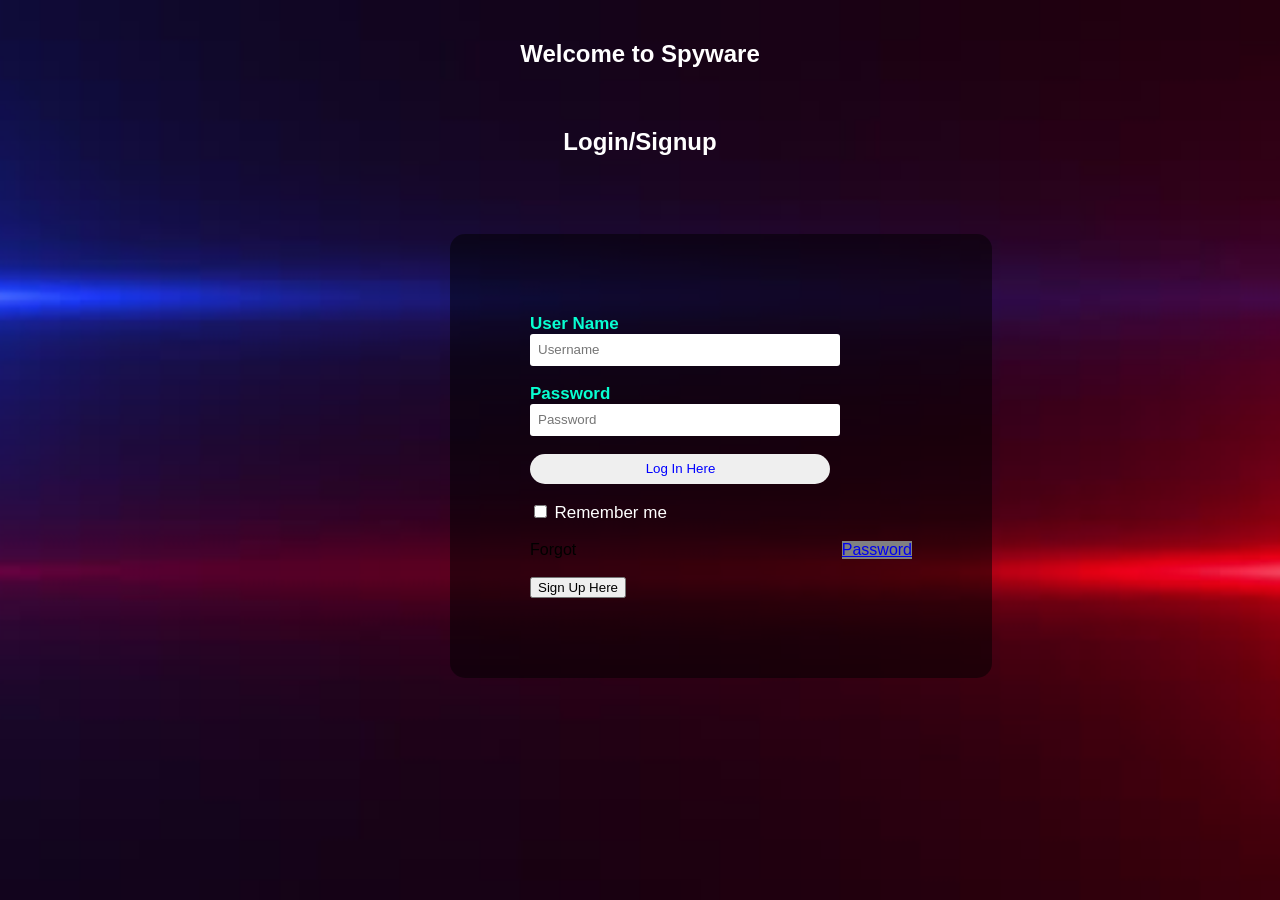
<file: FRONT_END/index.html>
<!DOCTYPE html>
<html>

<head>
    <title>Login Form</title>
    <link rel="stylesheet" type="text/css" href="style.css">
</head>

<body>
    <h2>Welcome to Spyware</h2>
    <h2>Login/Signup</h2><br>
    <div class="login">
        <form id="login" method="get" action="login.php">
            <label><b>User Name </b></label>
            <input type="text" name="Uname" id="Uname" placeholder="Username">
            <br><br>
            <label><b>Password </b></label>
            <input type="Password" name="Pass" id="Pass" placeholder="Password">
            <br><br>
            <!-- Added "Log In Here" button with link -->
            <input type="button" name="log" id="log" value="Log In Here" onclick="location.href='1_home_page.html'">
            <br><br>
            <input type="checkbox" id="check">
            <span>Remember me</span>
            <br><br>
            Forgot <a href="#">Password</a>
            
            <!-- Added "Sign Up Here" button -->
            <br><br>
            <input type="button" name="signup" id="signup" value="Sign Up Here" onclick="location.href='signup.html'">
        </form>
    </div>
</body>

</html>
</file>
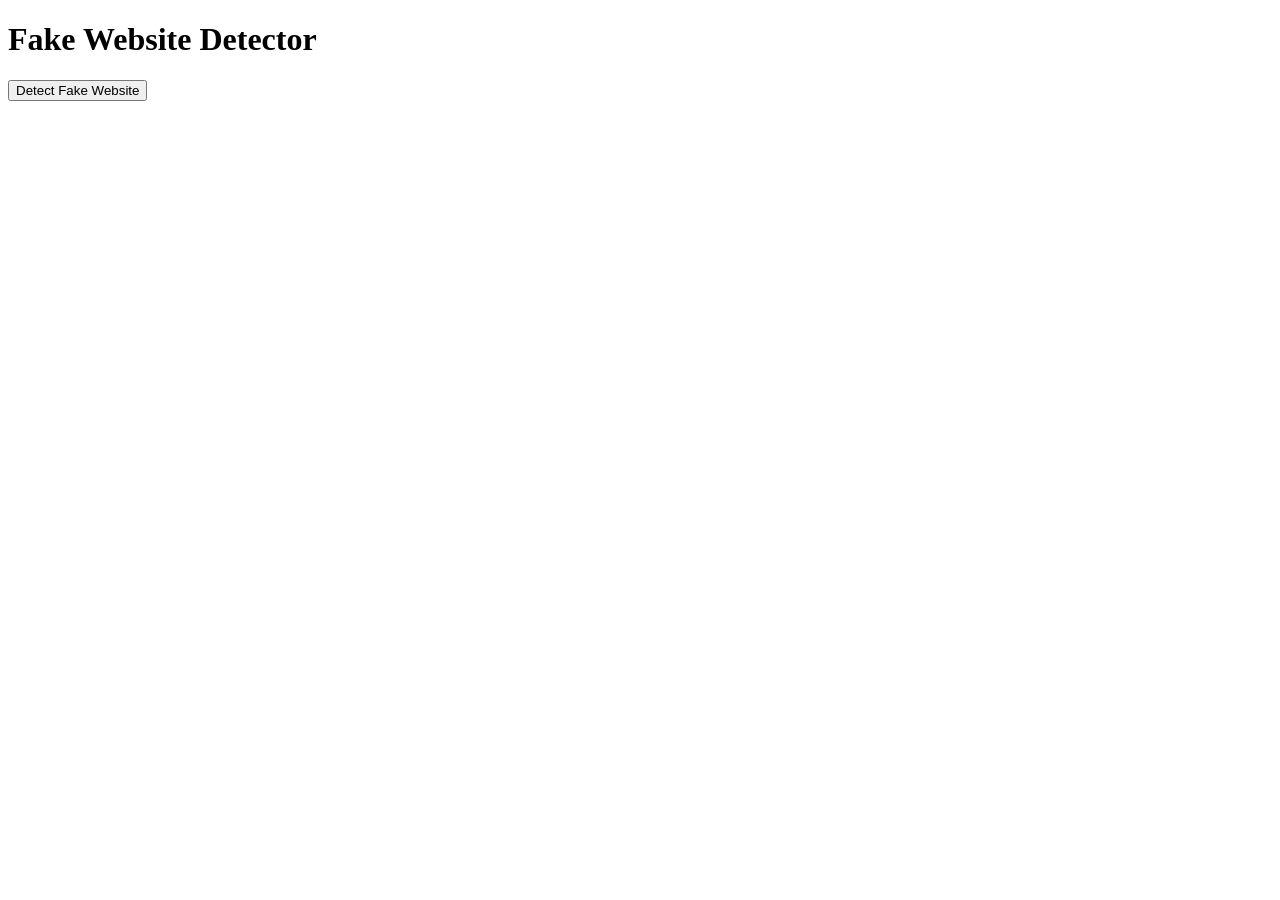
<file: Extension/popup.html>
<!DOCTYPE html>
<html lang="en">
<head>
  <meta charset="UTF-8">
  <meta name="viewport" content="width=device-width, initial-scale=1.0">
  <title>Fake Website Detector</title>
  <script src="popup.js" defer></script>
</head>
<body>
  <h1>Fake Website Detector</h1>
  <button id="detectButton">Detect Fake Website</button>
</body>
</html>
</file>
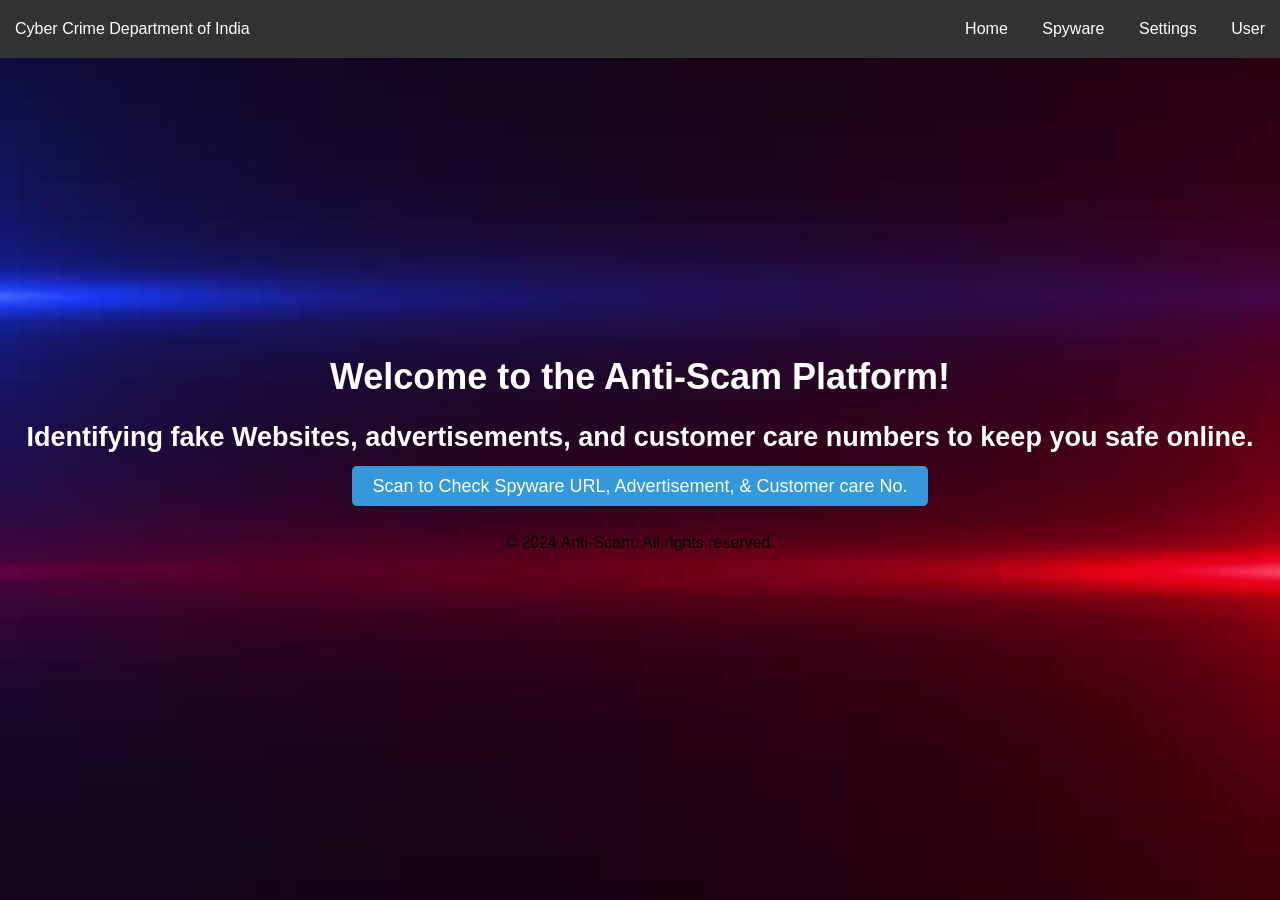
<file: FRONT_END/1_home_page.html>
<!DOCTYPE html>
<html lang="en">

<head>
    <meta charset="UTF-8">
    <meta name="viewport" content="width=device-width, initial-scale=1.0">
    <title>Anti-Scam Web</title>
    <link rel="stylesheet" href="style1.css">
</head>

<body>
    <nav>
        <div id="police-name">Cyber Crime Department of India</div>
        <div>
            <!-- Icons or buttons on the right side -->
            <a href="#">Home</a>
            <a href="2_scan_page.html">Spyware</a>
            <a href="3_setting.html">Settings</a>
            <a href="login.html">User</a>
        </div>
    </nav>
    
    <div id="app-container">
        <div id="app-purpose">
            <h1>Welcome to the Anti-Scam Platform!</h1>
            <h2>Identifying fake Websites, advertisements, and customer care numbers to keep you safe online.</h2>
        
            <!-- Button to Scan Spyware -->
            <div><a id="scan-button" href="2_scan_page.html">Scan to Check Spyware URL, Advertisement, & Customer care No.</a></div>
            <br>
        </div>
    </div>

    <!-- Footer Section -->
    <footer>
        <p>&copy; 2024 Anti-Scam. All rights reserved.</p>
    </footer>

    <script>
        // Your JavaScript code goes here
    </script>
</body>

</html>
</file>
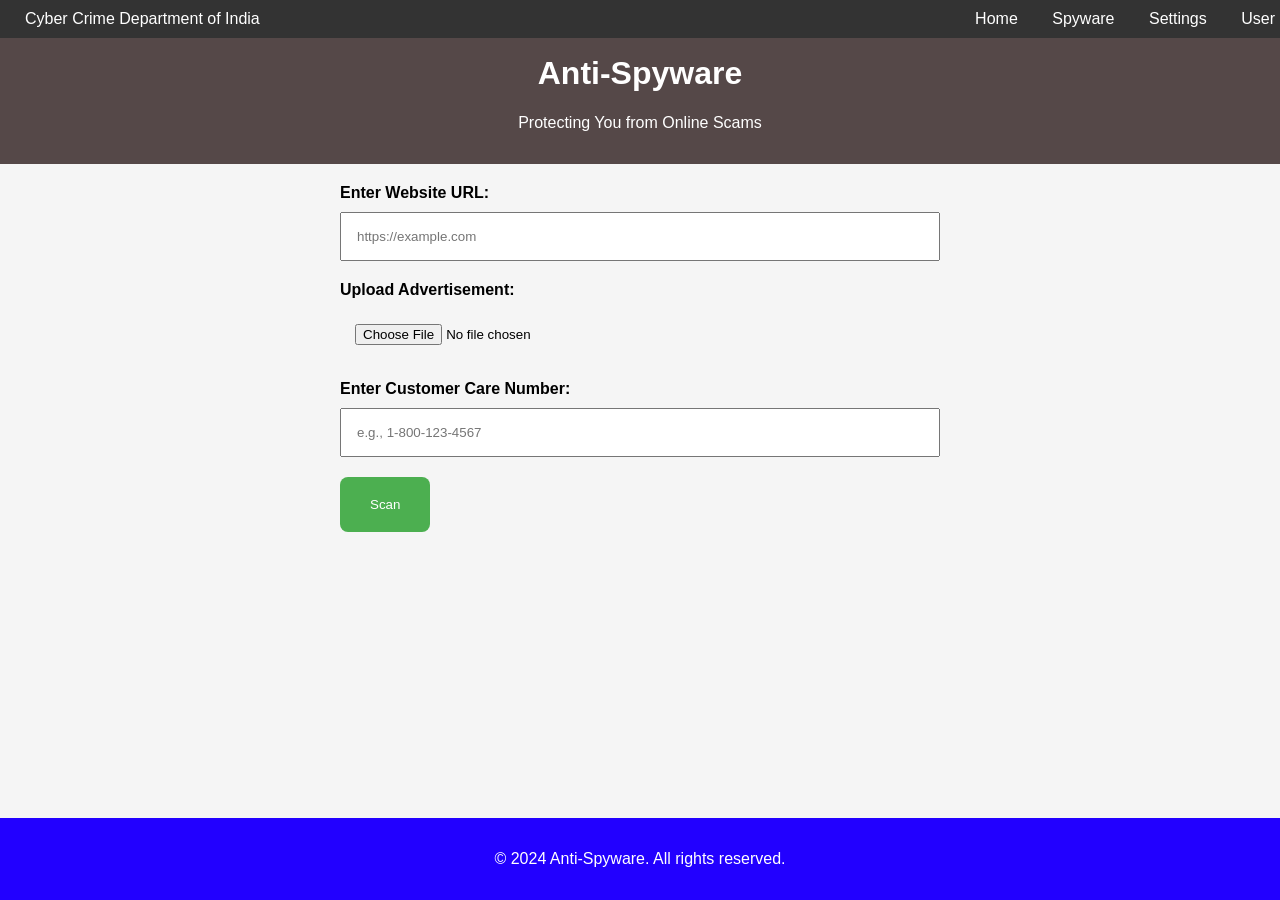
<file: FRONT_END/2_scan_page.html>
<!DOCTYPE html>
<html lang="en">

<head>
    <meta charset="UTF-8">
    <meta name="viewport" content="width=device-width, initial-scale=1.0">
    <title>Anti-Scam Web</title>
    <link rel="stylesheet" href="styles.css">
</head>

<body>
    <nav>
        <div id="police-name">Cyber Crime Department of India</div>
        <div>
            <!-- Icons or buttons on the right side -->
            <a href="1_home_page.html">Home</a>
            <a href="2_scan_page.html">Spyware</a>
            <a href="3_setting.html">Settings</a>
            <a href="login.html">User</a>
        </div>
    </nav>

    <header>
        &ensp;
        <h1>Anti-Spyware</h1>
        <p>Protecting You from Online Scams</p>
    </header>

    <main>
        <div id="scan-container">
            <label for="url-input">Enter Website URL:</label>
            <input type="text" id="url-input" placeholder="https://example.com">

            <label for="file-input">Upload Advertisement:</label>
            <input type="file" id="file-input">

            <label for="care-number-input">Enter Customer Care Number:</label>
            <input type="text" id="care-number-input" placeholder="e.g., 1-800-123-4567">

            <button onclick="performScan()">Scan</button>
        </div>
    </main>

    <footer>
        <p>&copy; 2024 Anti-Spyware. All rights reserved.</p>
    </footer>

    <script>
        function performScan() {
            var url = document.getElementById("url-input").value;
            var fileInput = document.getElementById("file-input").files[0];
            var careNumber = document.getElementById("care-number-input").value;

            // Check if at least one of the fields is filled
            if (!url && !fileInput && !careNumber) {
                alert("Please provide at least the URL, Advertisement, or Customer Care Number.");
                return;
            }

            // Simulate scanning process
            alert("Scanning initiated...");

            // Simulate asynchronous scanning process (e.g., using setTimeout)
            setTimeout(function () {
                // Simulate scan results
                var results = "Scan Results:\n" +
                    "URL: " + url + "\n" +
                    "Advertisement File Name: " + (fileInput ? fileInput.name : "Not uploaded") + "\n" +
                    "Customer Care Number: " + careNumber + "\n\n";

                // Check for issues (enhanced fraud detection logic)
                var fraudScore = calculateFraudScore(url, fileInput, careNumber);

                // Display results to the user based on fraud score
                if (fraudScore > 0) {
                    results += "Issues Found: This entity is potentially fraudulent (Fraud Score: " + fraudScore + ").";
                } else {
                    results += "Scanning completed. No issues found.";
                }

                // Display results to the user (you might want to implement a more user-friendly display)
                alert(results);
            }, 2000); // Simulating a 2-second scanning process (adjust as needed)

            // Function to calculate a fraud score based on multiple checks
            function calculateFraudScore(url, fileInput, careNumber) {
                var fraudScore = 0;

                // Check HTTP status of the URL
                var httpStatus = checkHttpStatus(url);
                if (httpStatus !== 200) {
                    fraudScore += 2; // Add to the fraud score for non-200 HTTP status
                }

                // Perform content analysis (enhanced logic)
                var contentAnalysisScore = performContentAnalysis(url, fileInput, careNumber);
                fraudScore += contentAnalysisScore;

                // Additional checks and scoring can be added here

                return fraudScore;
            }

            // Function to check HTTP status of the URL
            function checkHttpStatus(url) {
                // Simulate HTTP status check (replace with actual logic)
                return 200; // Assume OK for simulation purposes
            }

            // Function to perform content analysis (enhanced logic)
            function performContentAnalysis(url, fileInput, careNumber) {
                // Simulate content analysis (replace with actual logic)
                var lowercaseUrl = url.toLowerCase();

                // Check for specific patterns or keywords associated with fake websites
                var fakeWebsiteKeywords = [
                    "pilosaleltd.com",
                    "piloltd.com",
                    "amazonstorepro.com",
                    "anhbhau.shop",
                    "shoepublic.com",
                    "outdoorbest.store",
                    "tiffanycoshop.com",
                    "omitages.com",
                    "moziep.com",
                    "morrity.com",
                    "myfaceboxer.com",
                    "halaboommall.com"
                ];

                for (var i = 0; i < fakeWebsiteKeywords.length; i++) {
                    if (lowercaseUrl.includes(fakeWebsiteKeywords[i])) {
                        return 3; // Add to the fraud score for the presence of a fake website keyword
                    }
                }

                // Similar analysis can be performed on file content and careNumber

                return 0; // No issues found in content analysis
            }
        }
    </script>

</body>

</html>
</file>
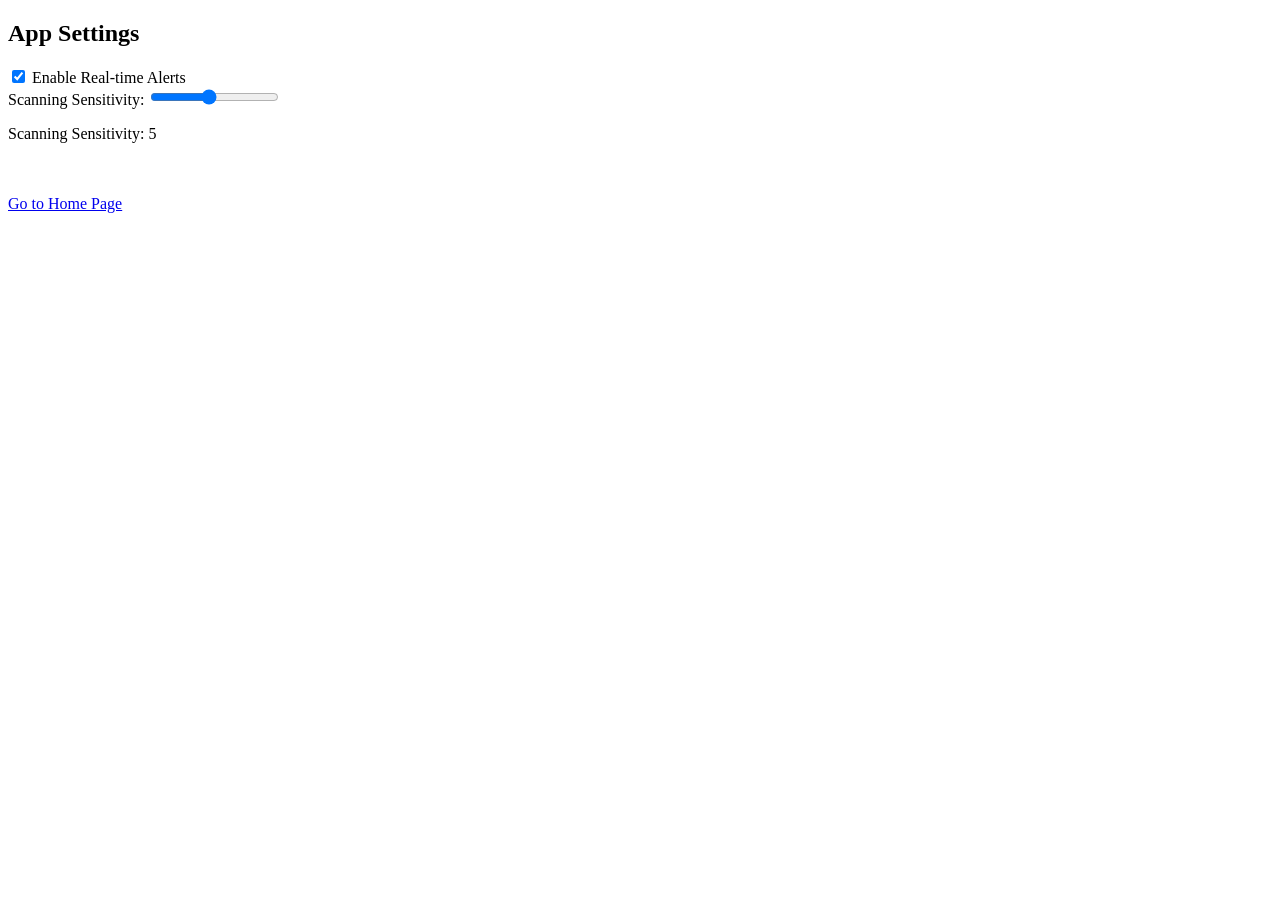
<file: FRONT_END/3_setting.html>
<!DOCTYPE html>
<html lang="en">

<head>
    <meta charset="UTF-8">
    <meta name="viewport" content="width=device-width, initial-scale=1.0">
    <title>Anti-Scam App - Settings</title>
    <style>
        /* Your styles here */
    </style>
</head>

<body>
    <div id="settings-container">
        <h2>App Settings</h2>
        <label>
            <input type="checkbox" id="real-time-alerts-checkbox" checked> Enable Real-time Alerts
        </label>
        <br>
        <label for="scanning-sensitivity-range">Scanning Sensitivity:</label>
        <input type="range" id="scanning-sensitivity-range" min="1" max="10" value="5">
        <p id="scanning-sensitivity-value">Scanning Sensitivity: 5</p>

        <br><br>
        
        <!-- Link to go back to the home page -->
        <a href="1_home_page.html">Go to Home Page</a>
    </div>

    <script>
        // Function to handle changes in scanning sensitivity
        function handleSensitivityChange() {
            var sensitivityValue = document.getElementById("scanning-sensitivity-range").value;
            document.getElementById("scanning-sensitivity-value").innerText = "Scanning Sensitivity: " + sensitivityValue;
        }

        // Attach event listener to the sensitivity range input
        document.getElementById("scanning-sensitivity-range").addEventListener("input", handleSensitivityChange);
    </script>
</body>

</html>
</file>
<file: FRONT_END/style.css>
body {
    margin: 0;
    padding: 0;
    background: url('background.jpg') no-repeat center center fixed;
    background-size: cover;
    font-family: 'Arial';
}

.login {
    width: 382px;
    overflow: hidden;
    margin: auto;
    margin: 20px 0 0 450px; /* corrected margin property */
    padding: 80px;
    background: rgba(0, 0, 0, 0.5); /* added a semi-transparent background */
    border-radius: 15px;
}

h2 {
    text-align: center;
    color: #ffffff;
    padding: 20px;
}

label {
    color: #08ffd1;
    font-size: 17px;
}

#Uname,
#Pass,
#log {
    width: 300px;
    height: 30px;
    border: none;
    border-radius: 3px;
    padding-left: 8px;
}

#log {
    border-radius: 17px;
    padding-left: 7px;
    color: blue;
}

span {
    color: white;
    font-size: 17px;
}

a {
    float: right;
    background-color: grey;
}
</file>
<file: FRONT_END/style1.css>
/* style1.css */

body {
    font-family: 'Arial', sans-serif;
    background-image: url('background.jpg'); /* Adjust the path based on your folder structure */
    background-size: cover;
    background-position: center;
    margin: 0;
    padding: 0;
    display: flex;
    flex-direction: column; /* Adjust to column layout */
    align-items: center;
    justify-content: center;
    height: 100vh;
}

#app-container {
    text-align: center;
}

#app-purpose {
    margin-top: 20px;
    font-size: 18px;
    color: #ffffff;
}

/* Navigation Bar Styles */
nav {
    background-color: #333;
    padding: 20px;
    text-align: center;
    display: flex;
    justify-content: space-between;
    align-items: center;
    position: fixed;
    width: 100%;
    top: 0;
    z-index: 1000;
}

#police-name {
    color: white;
    font-size: 16px;
    margin-left: 15px;
}

nav a {
    color: white;
    text-decoration: none;
    margin: 0 15px;
    font-size: 16px;
    position: relative;
}

nav a:hover {
    background-color: rgba(255, 0, 0, 0.893); /* Adjust the background color and transparency */
    border-radius: 5px; /* Optional: Add rounded corners */
}

/* Button Style for Scan Spyware */
#scan-button {
    background-color: #3498db;
    color: white;
    padding: 10px 20px;
    text-decoration: none;
    border: none;
    border-radius: 5px;
    cursor: pointer;
}

#scan-button:hover {
    background-color: #2980b9; /* Change color on hover */
}
</file>
<file: FRONT_END/styles.css>
body {
    font-family: 'Arial', sans-serif;
    margin: 0;
    padding: 0;
    background-color: #f5f5f5;
}

nav {
    background-color: #333;
    padding: 10px;
    text-align: left;
    display: flex;
    justify-content: space-between;
    align-items: left;
    position: fixed;
    width: 100%;
    top: 0;
    z-index: 1000;
}

#police-name {
    color: white;
    font-size: 16px;
    margin-left: 15px;
}

nav a {
    color: white;
    text-decoration: none;
    margin: 0 15px;
    font-size: 16px;
    position: relative;
}

nav a:hover {
    background-color: rgba(255, 255, 255, 0.2); /* Adjust the background color and transparency */
    border-radius: 5px; /* Optional: Add rounded corners */
}


header {
    background-color: #554848;
    color: #fff;
    padding: 1em;
    text-align: center;
}

main {
    max-width: 600px;
    margin: 20px auto;
}

.scan-container {
    background-color: #fff;
    padding: 20px;
    border-radius: 8px;
    box-shadow: 0 2px 5px rgba(0, 0, 0, 0.1);
}

label {
    display: block;
    margin-bottom: 10px;
    font-weight: bold;
}

input {
    width: 100%;
    padding: 15px;
    margin-bottom: 20px;
    box-sizing: border-box;
}

button {
    background-color: #4caf50;
    color: #fff;
    padding: 20px 30px;
    border: none;
    border-radius: 8px;
    cursor: pointer;
}

button:hover {
    background-color: #45a049;
}

footer {
    background-color: #2200ff;
    color: #fff;
    text-align: center;
    padding: 1em 0;
    position: fixed;
    bottom: 0;
    width: 100%;
}
</file>
